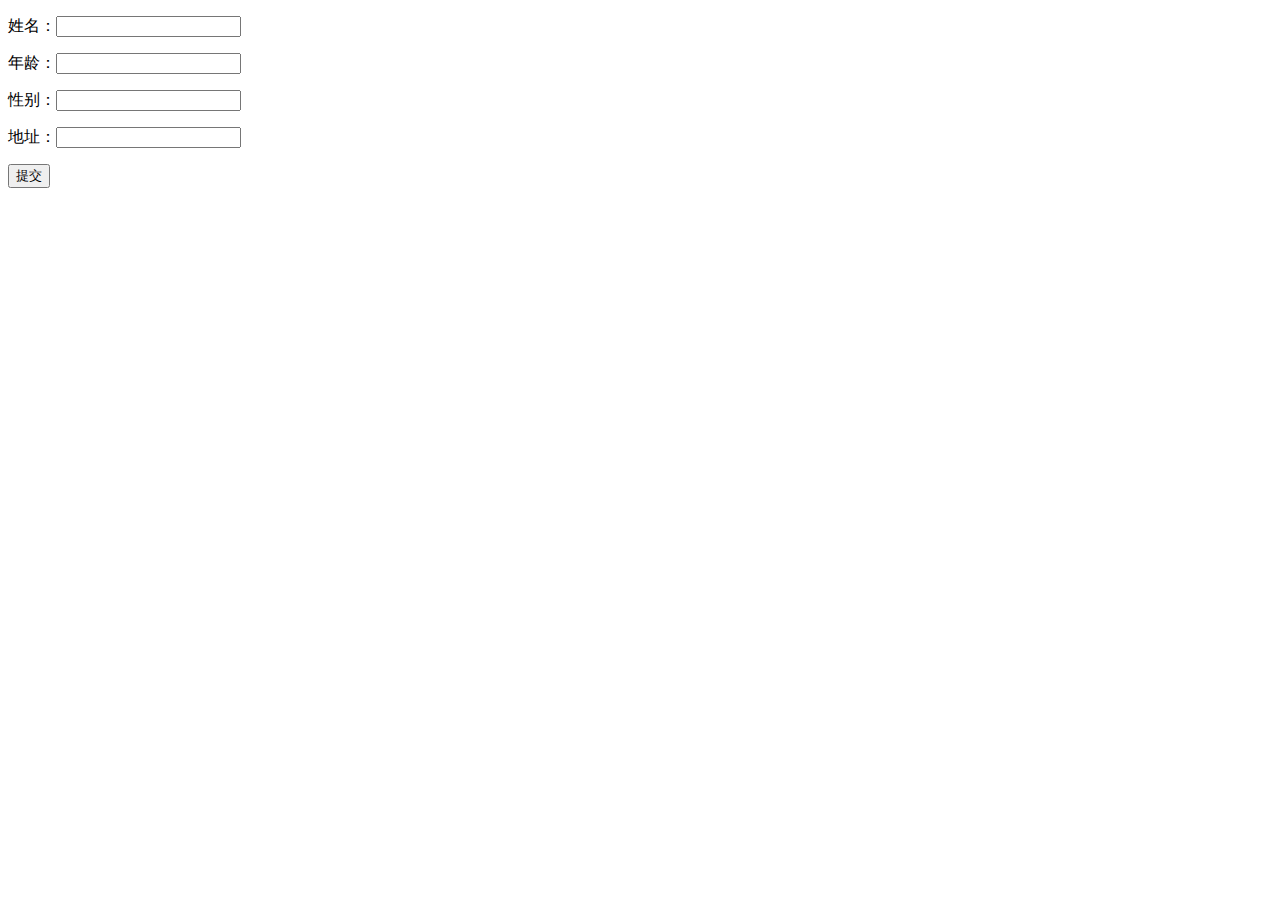
<file: python网络爬虫/5其他/flaskDemo/templates/register.html>
<!DOCTYPE html>
<html lang="en">
<head>
    <meta charset="UTF-8">
    <title>Title</title>
</head>
<body>
    <form action="{{ url_for("result")}}" method="POST">
        <P>姓名：<input type="text" name="姓名"></P>
        <P>年龄：<input type="text" name="年龄"></P>
        <P>性别：<input type="text" name="性别"></P>
        <P>地址：<input type="text" name="地址"></P>
        <P><input type="submit" value="提交"></P>
    </form>
</body>
</html>
</file>
